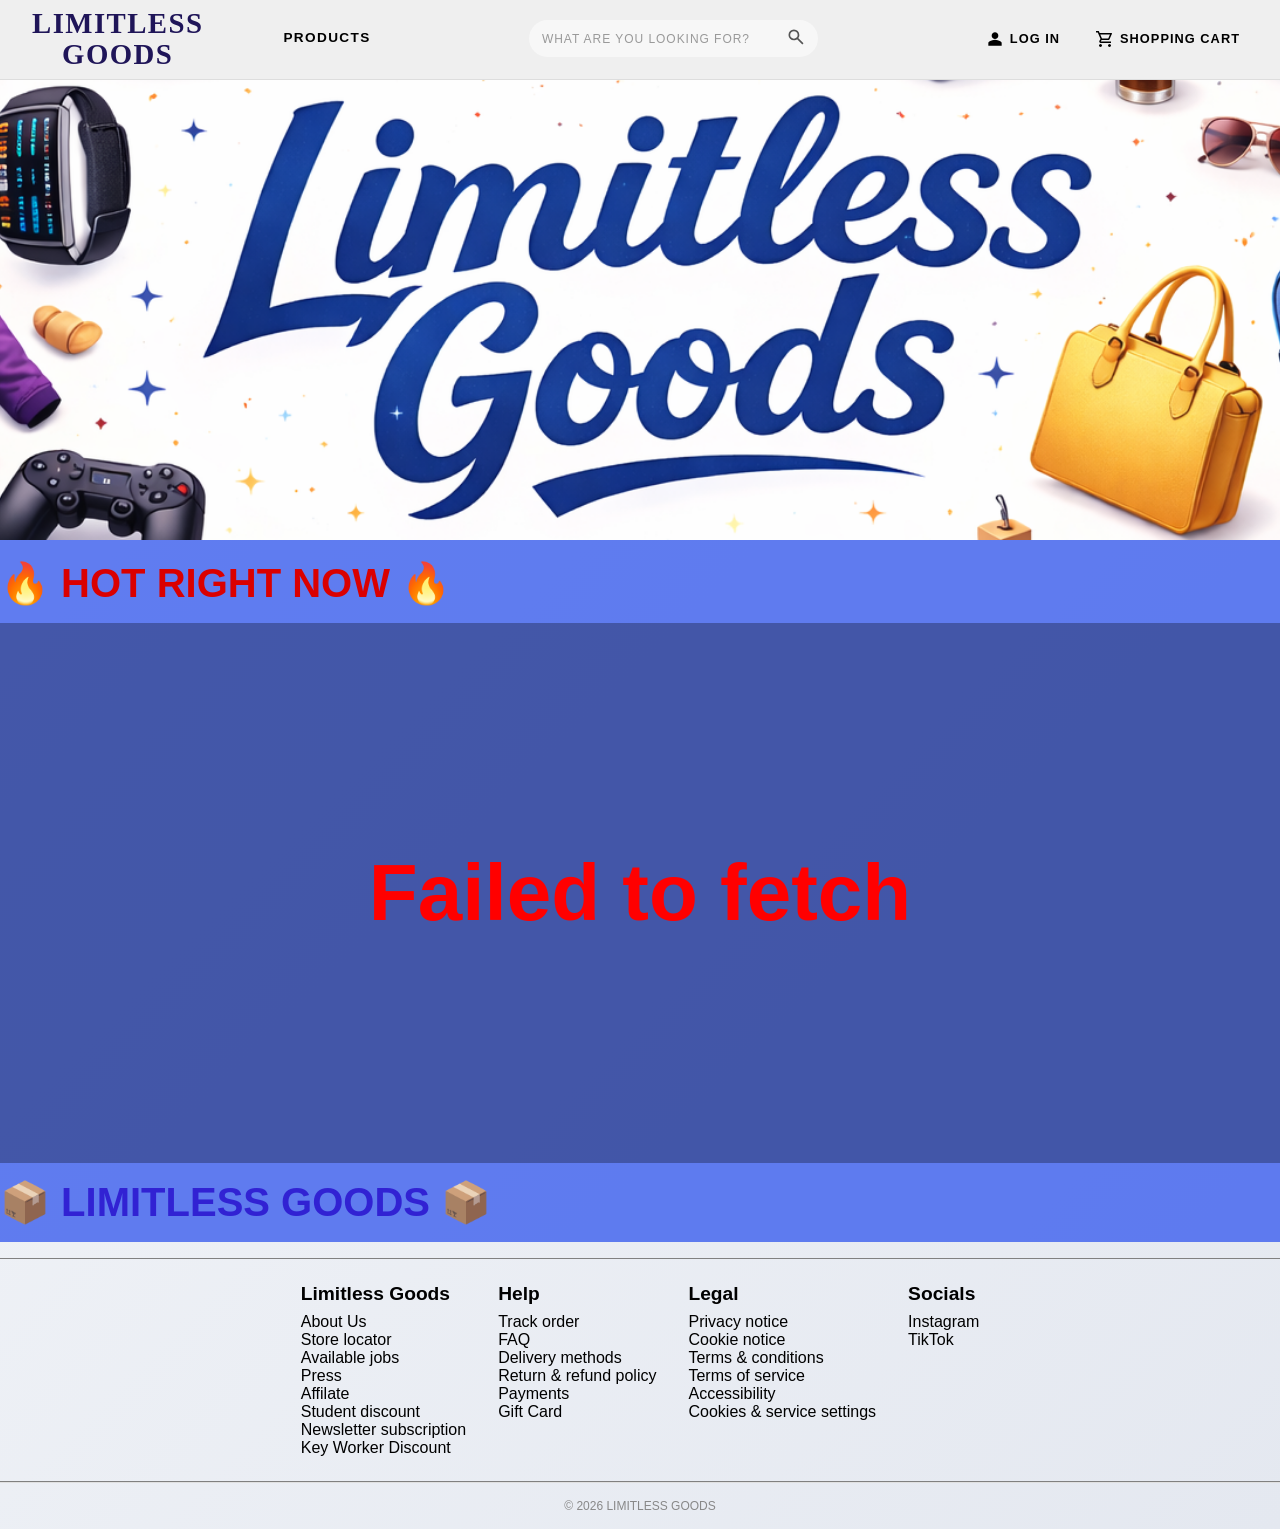
<file: pages/index.html>
<!DOCTYPE html>
<html lang="en">

<head>
    <meta charset="UTF-8">
    <meta name="viewport" content="width=device-width, initial-scale=1.0">
    <title>Limitless Goods</title>
    <link rel="stylesheet" href="../styles/index.css">
    <link rel="stylesheet" href="../styles/footer.css">
    <link rel="stylesheet" href="../styles/navbar.css">


</head>

<body>
    <header>
        <nav>
            <div id="nav-logo">
                <a class="nav-logo-link" href="index.html">
                    <span class="logo-name">LIMITLESS</span><br>
                    <span class="logo-name">GOODS</span>
                </a>
            </div>
            <button id="menu-toggle" class="menu-toggle">☰</button>

            <div id="nav-menu">
                <div id="nav-links">
                    <a class="nav-link" href="products.html">PRODUCTS</a>
                </div>

                <div id="nav-search-wrapper">
                    <input id="nav-search" type="text" placeholder="WHAT ARE YOU LOOKING FOR?" />
                    <a id="search-btn"><svg xmlns="http://www.w3.org/2000/svg" height="20px" viewBox="0 -960 960 960"
                            width="20px" fill="#555">
                            <path
                                d="M784-120 532-372q-30 24-69 38t-83 14q-109 0-184.5-75.5T120-580q0-109 75.5-184.5T380-840q109 0 184.5 75.5T640-580q0 44-14 83t-38 69l252 252-56 56ZM380-400q75 0 127.5-52.5T560-580q0-75-52.5-127.5T380-760q-75 0-127.5 52.5T200-580q0 75 52.5 127.5T380-400Z" />
                        </svg>
                    </a>
                </div>

                <div id="nav-btns">
                    <button class="nav-btn">
                        <svg xmlns="http://www.w3.org/2000/svg" height="20px" viewBox="0 -960 960 960" width="20px"
                            fill="#000000">
                            <path
                                d="M480-480q-66 0-113-47t-47-113q0-66 47-113t113-47q66 0 113 47t47 113q0 66-47 113t-113 47ZM160-160v-112q0-34 17.5-62.5T224-378q62-31 126-46.5T480-440q66 0 130 15.5T736-378q29 15 46.5 43.5T800-272v112H160Z" />
                        </svg>
                        LOG IN
                    </button>

                    <button class="nav-btn">
                        <svg xmlns="http://www.w3.org/2000/svg" height="20px" viewBox="0 -960 960 960" width="20px"
                            fill="#000000">
                            <path
                                d="M213-117.21q-21-21.21-21-51T213.21-219q21.21-21 51-21T315-218.79q21 21.21 21 51T314.79-117q-21.21 21-51 21T213-117.21Zm432 0q-21-21.21-21-51T645.21-219q21.21-21 51-21T747-218.79q21 21.21 21 51T746.79-117q-21.21 21-51 21T645-117.21ZM253-696l83 192h301l82-192H253Zm-31-72h570q14 0 20.5 11t1.5 23L702.63-476.14Q694-456 676.5-444T637-432H317l-42 72h493v72H276q-43 0-63.5-36.15-20.5-36.16.5-71.85l52-90-131-306H48v-72h133l41 96Zm114 264h301-301Z" />
                        </svg>
                        <a href="./shoppingcart.html">SHOPPING CART</a>
                    </button>
                </div>
            </div>

        </nav>
    </header>

    <main>
        <img id="heroImg" src="../images/Gränslösa varor i fokus.png" />
        <h2 id="hot-right-now-h2">🔥 HOT RIGHT NOW 🔥</h2>
        <section id="wearityourway">
            <button class="previous-btn">←</button>
            <div class="flex-item"></div>
            <div class="flex-item"></div>
            <div class="flex-item"></div>
            <div class="flex-item"></div>
            <button class="next-btn">→</button>
        </section>
        <h2 id="limitless-goods-h2">📦 LIMITLESS GOODS 📦</h2>
    </main>

    <footer>
        <ul class="footer-ul">
            <li class="footer-heading">Limitless Goods</li>
            <li>About Us</li>
            <li>Store locator</li>
            <li>Available jobs</li>
            <li>Press</li>
            <li>Affilate</li>
            <li>Student discount</li>
            <li>Newsletter subscription</li>
            <li>Key Worker Discount</li>
        </ul>
        <ul class="footer-ul">
            <li class="footer-heading">Help</li>
            <li>Track order</li>
            <li>FAQ</li>
            <li>Delivery methods</li>
            <li>Return & refund policy</li>
            <li>Payments</li>
            <li>Gift Card</li>
        </ul>
        <ul class="footer-ul">
            <li class="footer-heading">Legal</li>
            <li>Privacy notice</li>
            <li>Cookie notice</li>
            <li>Terms & conditions</li>
            <li>Terms of service</li>
            <li>Accessibility</li>
            <li>Cookies & service settings</li>
        </ul>
        <ul class="footer-ul">
            <li class="footer-heading">Socials</li>
            <li>Instagram</li>
            <li>TikTok</li>
        </ul>
    </footer>
    <div id="page-bottom">© 2026 LIMITLESS GOODS</div>

    <script src="../javascript/scriptIndex.js"></script>
    <script src="../javascript/navbar.js"></script>
    <script src="../javascript/storage.js"></script>
</body>

</html>
</file>
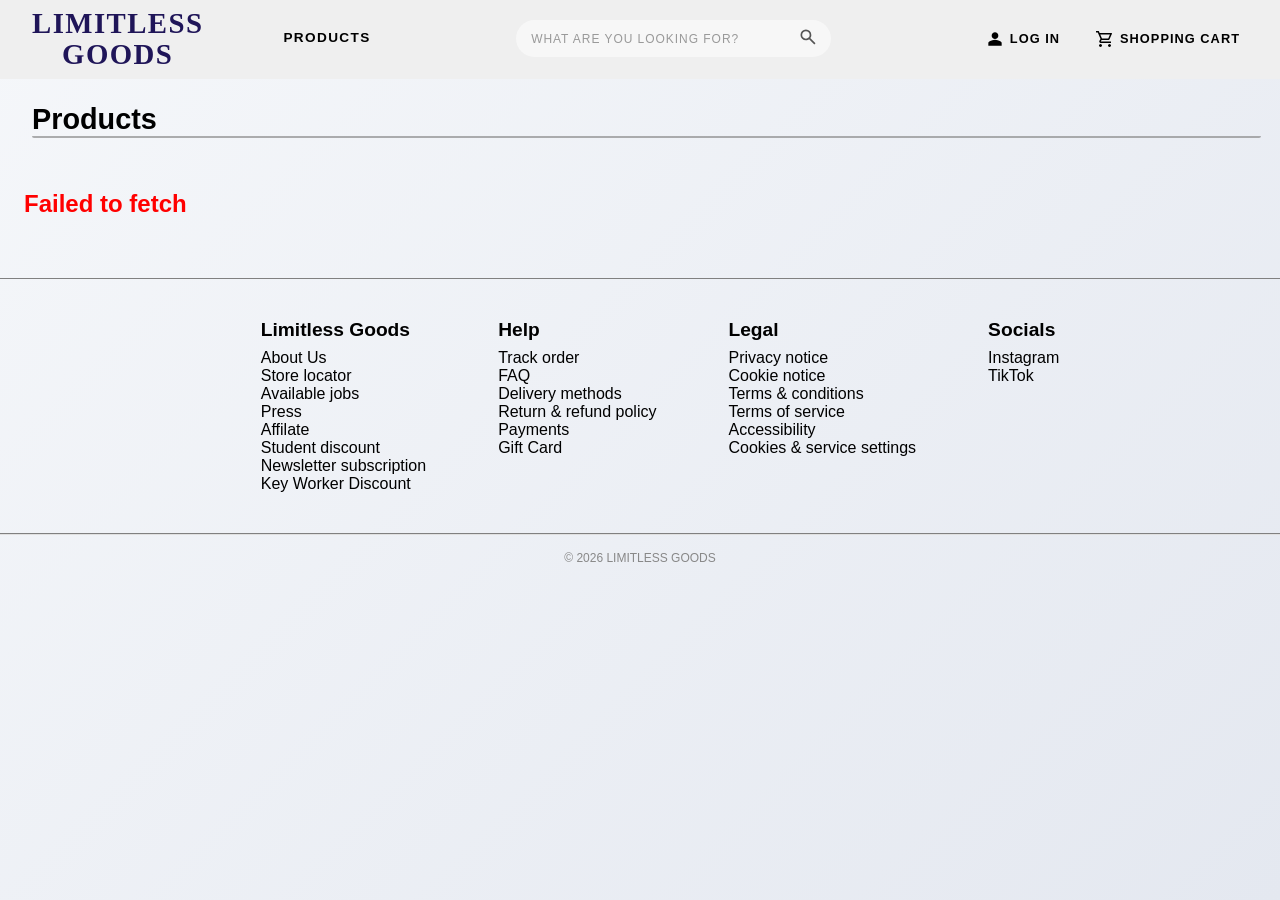
<file: pages/products.html>
<!DOCTYPE html>
<html lang="en">

<head>
    <meta charset="UTF-8">
    <meta name="viewport" content="width=device-width, initial-scale=1.0">
    <title>Products</title>
    <link rel="stylesheet" href="../styles/footer.css">
    <link rel="stylesheet" href="../styles/navbar.css">
    <link rel="stylesheet" href="../styles/products.css">
</head>

<body>
    <header>
        <nav>
            <div id="nav-logo">
                <a class="nav-logo-link" href="index.html">
                    <span class="logo-name">LIMITLESS</span><br>
                    <span class="logo-name">GOODS</span>
                </a>
            </div>
            <button id="menu-toggle" class="menu-toggle">☰</button>

            <div id="nav-menu">
                <div id="nav-links">
                    <a class="nav-link" href="products.html">PRODUCTS</a>
                </div>

                <div id="nav-search-wrapper">
                    <input id="nav-search" type="text" placeholder="WHAT ARE YOU LOOKING FOR?" />
                    <a id="search-btn"><svg xmlns="http://www.w3.org/2000/svg" height="20px" viewBox="0 -960 960 960"
                            width="20px" fill="#555">
                            <path
                                d="M784-120 532-372q-30 24-69 38t-83 14q-109 0-184.5-75.5T120-580q0-109 75.5-184.5T380-840q109 0 184.5 75.5T640-580q0 44-14 83t-38 69l252 252-56 56ZM380-400q75 0 127.5-52.5T560-580q0-75-52.5-127.5T380-760q-75 0-127.5 52.5T200-580q0 75 52.5 127.5T380-400Z" />
                        </svg>
                    </a>
                </div>

                <div id="nav-btns">
                    <button class="nav-btn">
                        <svg xmlns="http://www.w3.org/2000/svg" height="20px" viewBox="0 -960 960 960" width="20px"
                            fill="#000000">
                            <path
                                d="M480-480q-66 0-113-47t-47-113q0-66 47-113t113-47q66 0 113 47t47 113q0 66-47 113t-113 47ZM160-160v-112q0-34 17.5-62.5T224-378q62-31 126-46.5T480-440q66 0 130 15.5T736-378q29 15 46.5 43.5T800-272v112H160Z" />
                        </svg>
                        LOG IN
                    </button>

                    <button class="nav-btn">
                        <svg xmlns="http://www.w3.org/2000/svg" height="20px" viewBox="0 -960 960 960" width="20px"
                            fill="#000000">
                            <path
                                d="M213-117.21q-21-21.21-21-51T213.21-219q21.21-21 51-21T315-218.79q21 21.21 21 51T314.79-117q-21.21 21-51 21T213-117.21Zm432 0q-21-21.21-21-51T645.21-219q21.21-21 51-21T747-218.79q21 21.21 21 51T746.79-117q-21.21 21-51 21T645-117.21ZM253-696l83 192h301l82-192H253Zm-31-72h570q14 0 20.5 11t1.5 23L702.63-476.14Q694-456 676.5-444T637-432H317l-42 72h493v72H276q-43 0-63.5-36.15-20.5-36.16.5-71.85l52-90-131-306H48v-72h133l41 96Zm114 264h301-301Z" />
                        </svg>
                        <a href="./shoppingcart.html">SHOPPING CART</a>
                    </button>
                </div>
            </div>

        </nav>
    </header>

    <main>
        <h2>Products</h2>
        <div id="filter"></div>
        <section id="product-items"></section>

    </main>

    <footer>
        <ul class="footer-ul">
            <li class="footer-heading">Limitless Goods</li>
            <li>About Us</li>
            <li>Store locator</li>
            <li>Available jobs</li>
            <li>Press</li>
            <li>Affilate</li>
            <li>Student discount</li>
            <li>Newsletter subscription</li>
            <li>Key Worker Discount</li>
        </ul>
        <ul class="footer-ul">
            <li class="footer-heading">Help</li>
            <li>Track order</li>
            <li>FAQ</li>
            <li>Delivery methods</li>
            <li>Return & refund policy</li>
            <li>Payments</li>
            <li>Gift Card</li>
        </ul>
        <ul class="footer-ul">
            <li class="footer-heading">Legal</li>
            <li>Privacy notice</li>
            <li>Cookie notice</li>
            <li>Terms & conditions</li>
            <li>Terms of service</li>
            <li>Accessibility</li>
            <li>Cookies & service settings</li>
        </ul>
        <ul class="footer-ul">
            <li class="footer-heading">Socials</li>
            <li>Instagram</li>
            <li>TikTok</li>
        </ul>
    </footer>
    <div id="page-bottom">© 2026 LIMITLESS GOODS</div>

    <script src="../javascript/navbar.js"></script>
    <script src="../javascript/storage.js"></script>
    <script src="../javascript/scriptProducts.js"></script>

</body>

</html>
</file>
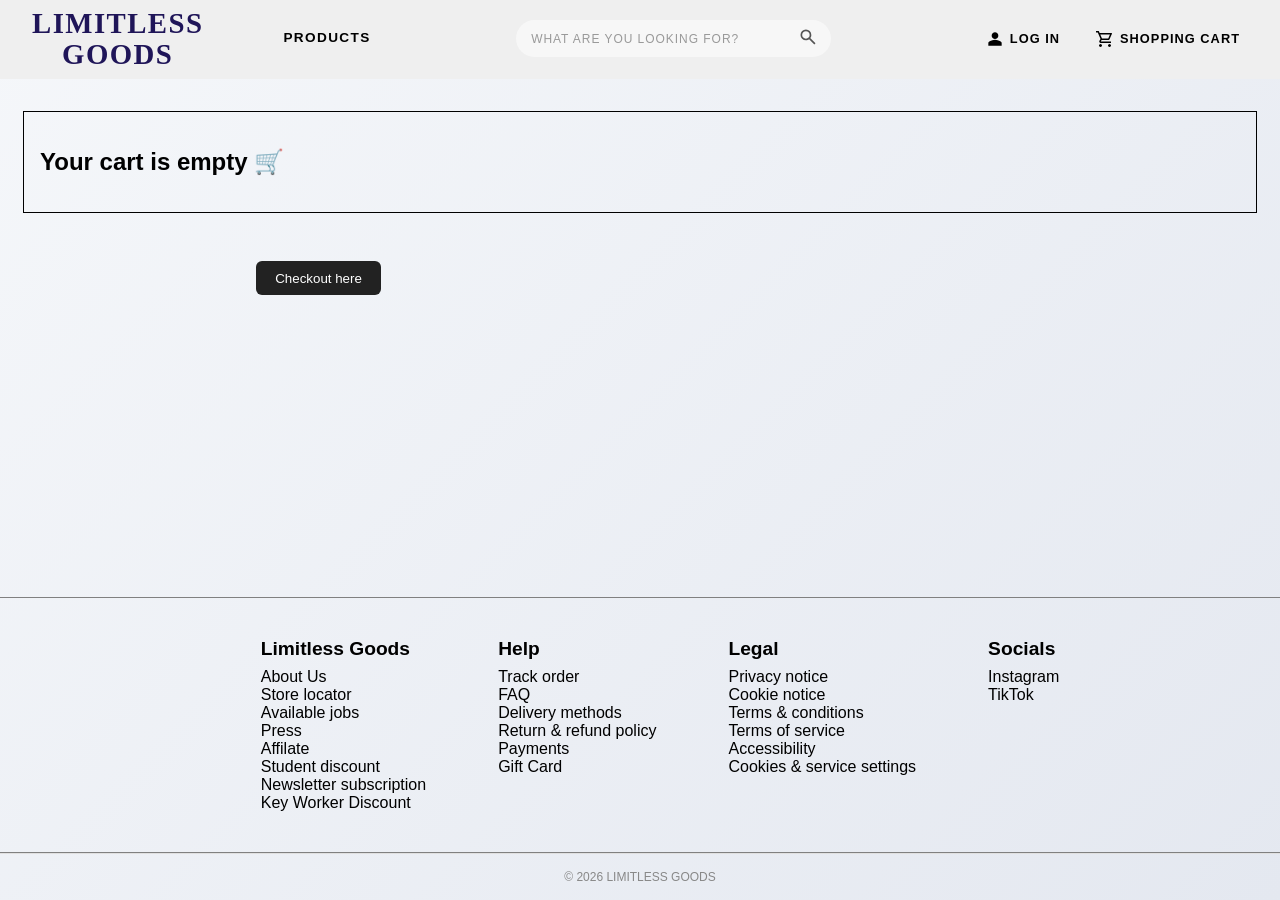
<file: pages/shoppingcart.html>
<!DOCTYPE html>
<html lang="en">

<head>
    <meta charset="UTF-8">
    <meta name="viewport" content="width=device-width, initial-scale=1.0">
    <title>Shoppingcart</title>
    <link rel="stylesheet" href="../styles/footer.css">
    <link rel="stylesheet" href="../styles/navbar.css">
    <link rel="stylesheet" href="../styles/cart.css">
</head>

<body>
    <header>
        <nav>
            <div id="nav-logo">
                <a class="nav-logo-link" href="index.html">
                    <span class="logo-name">LIMITLESS</span><br>
                    <span class="logo-name">GOODS</span>
                </a>
            </div>
            <button id="menu-toggle" class="menu-toggle">☰</button>

            <div id="nav-menu">
                <div id="nav-links">
                    <a class="nav-link" href="products.html">PRODUCTS</a>
                </div>

                <div id="nav-search-wrapper">
                    <input id="nav-search" type="text" placeholder="WHAT ARE YOU LOOKING FOR?" />
                    <a id="search-btn"><svg xmlns="http://www.w3.org/2000/svg" height="20px" viewBox="0 -960 960 960"
                            width="20px" fill="#555">
                            <path
                                d="M784-120 532-372q-30 24-69 38t-83 14q-109 0-184.5-75.5T120-580q0-109 75.5-184.5T380-840q109 0 184.5 75.5T640-580q0 44-14 83t-38 69l252 252-56 56ZM380-400q75 0 127.5-52.5T560-580q0-75-52.5-127.5T380-760q-75 0-127.5 52.5T200-580q0 75 52.5 127.5T380-400Z" />
                        </svg>
                    </a>
                </div>

                <div id="nav-btns">
                    <button class="nav-btn">
                        <svg xmlns="http://www.w3.org/2000/svg" height="20px" viewBox="0 -960 960 960" width="20px"
                            fill="#000000">
                            <path
                                d="M480-480q-66 0-113-47t-47-113q0-66 47-113t113-47q66 0 113 47t47 113q0 66-47 113t-113 47ZM160-160v-112q0-34 17.5-62.5T224-378q62-31 126-46.5T480-440q66 0 130 15.5T736-378q29 15 46.5 43.5T800-272v112H160Z" />
                        </svg>
                        LOG IN
                    </button>

                    <button class="nav-btn">
                        <svg xmlns="http://www.w3.org/2000/svg" height="20px" viewBox="0 -960 960 960" width="20px"
                            fill="#000000">
                            <path
                                d="M213-117.21q-21-21.21-21-51T213.21-219q21.21-21 51-21T315-218.79q21 21.21 21 51T314.79-117q-21.21 21-51 21T213-117.21Zm432 0q-21-21.21-21-51T645.21-219q21.21-21 51-21T747-218.79q21 21.21 21 51T746.79-117q-21.21 21-51 21T645-117.21ZM253-696l83 192h301l82-192H253Zm-31-72h570q14 0 20.5 11t1.5 23L702.63-476.14Q694-456 676.5-444T637-432H317l-42 72h493v72H276q-43 0-63.5-36.15-20.5-36.16.5-71.85l52-90-131-306H48v-72h133l41 96Zm114 264h301-301Z" />
                        </svg>
                        <a href="./shoppingcart.html">SHOPPING CART</a>
                    </button>
                </div>
            </div>

        </nav>
    </header>

    <main>
        <section id="cart-items"></section>
        <div id="total-end">
            <p id="total-items"></p>
            <p id="total-price"></p>
            <button id="checkout-btn">Checkout here</button>
        </div>
    </main>

    <footer>
        <ul class="footer-ul">
            <li class="footer-heading">Limitless Goods</li>
            <li>About Us</li>
            <li>Store locator</li>
            <li>Available jobs</li>
            <li>Press</li>
            <li>Affilate</li>
            <li>Student discount</li>
            <li>Newsletter subscription</li>
            <li>Key Worker Discount</li>
        </ul>
        <ul class="footer-ul">
            <li class="footer-heading">Help</li>
            <li>Track order</li>
            <li>FAQ</li>
            <li>Delivery methods</li>
            <li>Return & refund policy</li>
            <li>Payments</li>
            <li>Gift Card</li>
        </ul>
        <ul class="footer-ul">
            <li class="footer-heading">Legal</li>
            <li>Privacy notice</li>
            <li>Cookie notice</li>
            <li>Terms & conditions</li>
            <li>Terms of service</li>
            <li>Accessibility</li>
            <li>Cookies & service settings</li>
        </ul>
        <ul class="footer-ul">
            <li class="footer-heading">Socials</li>
            <li>Instagram</li>
            <li>TikTok</li>
        </ul>
    </footer>
    <div id="page-bottom">© 2026 LIMITLESS GOODS</div>

    <script src="/javascript/storage.js"></script>
    <script src="/javascript/scriptCart.js"></script>
    <script src="../javascript/navbar.js"></script>


</body>

</html>
</file>
<file: styles/index.css>
* {
    box-sizing: border-box;
    margin: 0;
    padding: 0;
}

header {
    border-bottom: 1px solid #ddd;
}

main>h2 {
    margin-top: 1rem;
    margin-bottom: 1rem;
    justify-self: center;
    font-size: 2.5rem;
    font-family: 'Arial', sans-serif;
    color: rgb(218, 0, 0);
}

#limitless-goods-h2 {
    color: rgba(43, 22, 207, 0.877);
    padding-bottom: 1rem;
    margin-bottom: 0;
}

body {
    margin: 0;
    padding: 0;
    font-family: 'Arial', sans-serif;
    background: linear-gradient(135deg, #f5f7fa, #e4e8f0);
    color: black;
}


#heroImg {
    width: 100%;
    height: 460px;
    object-fit: cover;
}

.grid-item img {
    object-fit: cover;
    width: 100%;
}

#hotrightnow {
    display: flex;
}

main {
    background-color: rgba(67, 101, 239, 0.834);
}

.errorMsg {
    color: red;
    font-size: 5rem;
    display: flex;
    justify-content: center;
    align-items: center;
}

#wearityourway {
    display: flex;
    justify-content: space-evenly;
    align-items: center;
    background-color: rgba(0, 0, 0, 0.298);
    padding: 2rem;
    gap: 5rem;
    min-height: 60vh;
    align-items: center;
    overflow: hidden;
}

.next-btn,
.previous-btn {
    display: flex;
    justify-content: center;
    align-items: center;
    font-size: 3rem;
    border: none;
    color: white;
    height: 100%;
    background: rgba(255, 255, 255, 0.1);
    border-radius: 50%;
    padding: 10px;
    backdrop-filter: blur(5px);
    transition: all 0.3s ease;
}

.previous-btn:hover,
.next-btn:hover {
    background: rgba(255, 255, 255, 0.2);
    transform: scale(1.1);
}

.flex-item {
    flex: 1;
    height: 100%;
    display: flex;
    flex-direction: column;
    overflow: hidden;
    max-width: 300px;
    transition: transform 0.3s ease, box-shadow 0.3s ease;
    cursor: pointer;
    padding: 10px;
}

.flex-item:hover {
    transform: translateY(-8px) scale(1.03);
    box-shadow: 0 12px 20px rgba(0, 0, 0, 0.2);
    border-radius: 20px;
}

.flex-item img {
    height: 100%;
    width: 100%;
    object-fit: contain;
    transition: transform 0.3s ease;
}

.flex-item:hover img {
    transform: scale(1.1);
}

.product-title {
    font-size: 0.8rem;
    margin: 0;
    white-space: nowrap;
    overflow: hidden;
    text-overflow: ellipsis;
}

.product-price {
    font-size: 0.8rem;
    margin: 0;
}

@media (max-width: 768px) {

    #wearityourway {
        flex-wrap: wrap;
        justify-content: center;
        gap: 1rem;
        padding: 2rem 1rem;
        height: auto;
    }

    .flex-item {
        flex: 1 1 calc(50% - 1rem);
        max-width: 320px;
        display: flex;
        justify-content: center;
    }

    .flex-item img {
        width: 100%;
        height: auto;
        object-fit: contain;
    }

    .next-btn,
    .previous-btn {
        font-size: 2.2rem;
        height: auto;
        padding: 8px;
    }

    main h2 {
        font-size: 2rem;
        text-align: center;
    }
}

@media (max-width: 480px) {
    #wearityouway {
        overflow-x: auto;
        scroll-snap-type: x mandatory;
        justify-content: center;
    }

    .flex-item {
        min-width: 70%;
        scroll-snap-type: center;
        order: 1;

    }

    .next-btn,
    .previous-btn {
        order: 0;
    }


    main h2 {
        font-size: 1.7rem;
    }

    #limitless-goods-h2 {
        font-size: 1.5rem;
    }

    .errorMsg {
        font-size: 3rem;
    }
}
</file>
<file: styles/footer.css>
footer {
    border-top: 1px solid gray;
    border-bottom: 1px solid gray;
    display: flex;
    justify-content: center;
    margin-top: 1rem;
    gap: 2rem;
    padding: 1.5rem;
}


#page-bottom {
    text-align: center;
    padding: 1rem;
    font-size: 0.75rem;
    color: #888;
    font-family: Arial, sans-serif;
    border-top: 1px solid #e0e0e0;
}

body {
    margin: 0;
    padding: 0;
    font-family: 'Arial', sans-serif;
    background-color: #EFEFEF;
    color: black;
    min-height: 100vh;
    display: flex;
    flex-direction: column;
}

.footer-heading {
    font-weight: bold;
    font-size: 1.2rem;
    margin-bottom: 0.5rem;
}

.footer-ul {
    list-style: none;
    font-weight: 200;
}

.footer-ul>li:hover {
    text-decoration: underline;

}

@media (max-width: 768px) {
    footer {
        display: flex;
        flex-direction: column;
    }
}

@media (max-width: 480px) {
    footer {
        display: flex;
        align-items: center;

    }

    .footer-ul {
        text-align: center;
        padding: 0;
    }
}
</file>
<file: styles/navbar.css>
body {
    margin: 0;
    padding: 0;
}

nav {
    display: flex;
    min-width: auto;
    align-items: center;
    flex-wrap: nowrap;
    justify-content: space-between;
    padding: 0.8rem 2rem;
    background-color: var(--navbar-color);
    border-bottom: 2px solid #EFEFEF;
    font-family: 'Arial Narrow', Arial, sans-serif;
    letter-spacing: 0.05em;
    gap: 5rem;
}

#nav-menu {
    display: flex;
    align-items: center;
    justify-content: space-between;
    width: 100%;
}

:root {
    --navbar-color: #EFEFEF;
    --text-color: #000000;
}

#nav-logo {
    line-height: 0.7;
}

.nav-logo-link {
    text-decoration: none;
}

#nav-links {
    display: flex;
    gap: 2rem;
}

#search-btn:hover {
    background-color: rgb(210, 208, 208);
    border-radius: 15px;
    padding: 1px;
}

.logo-name {
    display: flex;
    justify-content: center;
    font-size: 1.8rem;
    font-weight: 900;
    color: #1f1558;
    letter-spacing: 0.05em;
    font-family: Georgia, serif;
}

.nav-link {
    text-decoration: none;
    color: var(--text-color);
    font-weight: 600;
    font-size: 0.85rem;
    letter-spacing: 0.1em;
    padding-bottom: 2px;
}

.nav-link.active {
    border-bottom: 2px solid var(--text-color);
}

.nav-link:hover {
    border-bottom: 2px solid var(--text-color);
}

#nav-search-wrapper {
    display: flex;
    align-items: center;
    background-color: rgba(255, 255, 255, 0.5);
    border-radius: 2px;
    padding: 0.4rem 0.8rem;
    gap: 0.5rem;
    width: 30%;
    border-radius: 10rem;
    justify-content: center;
}

#nav-search {
    border: none;
    background: transparent;
    outline: none;
    font-size: 0.75rem;
    letter-spacing: 0.08em;
    color: var(--text-color);
    width: 100%;
}

#nav-search::placeholder {
    color: #999;
}

#nav-btns {
    display: flex;
    align-items: center;
    gap: 1.2rem;
}

.nav-btn {
    border: none;
    background: transparent;
    display: flex;
    align-items: center;
    gap: 0.3rem;
    font-size: 0.8rem;
    font-weight: 600;
    letter-spacing: 0.08em;
    cursor: pointer;
    color: var(--text-color);
    padding: 0.3rem 0.5rem;
}

.nav-btn:hover {
    background-color: rgba(0, 0, 0, 0.07);
    border-radius: 3px;
}

.nav-btn a {
    text-decoration: none;
    color: var(--text-color);
}

#menu-toggle {
    display: none;
    font-size: 2rem;
    background: none;
    border: none;
    cursor: pointer;
}


@media (max-width: 768px) {
    nav {
        flex-wrap: wrap;
    }


    #menu-toggle {
        display: block;
        align-self: flex-end;
    }

    #nav-menu {
        display: none;
        flex-direction: column;
        justify-content: center;
        align-items: flex-start;
        width: 100%;
        gap: 1rem;
        padding: 1rem 0;
    }

    #nav-menu.active {
        display: flex;
    }

    #nav-links,
    #nav-btns {
        margin-top: 1rem;
        align-items: center;
        flex-direction: column;
        width: 100%;
        gap: 1rem;
    }

    #nav-search-wrapper {
        width: 100%;
    }
}

@media (max-width: 480px) {
    nav {
        gap: 1rem;
    }
}
</file>
<file: styles/products.css>
#product-items {
    padding: 1.5rem;
    display: grid;
    grid-template-columns: repeat(auto-fit, minmax(200px, 1fr));
    gap: 20px;
}

main>h2 {
    margin-left: 2rem;
    margin-bottom: 0.5rem;
    font-size: 1.8rem;
    border-bottom: 2px solid rgba(128, 128, 128, 0.619);
    border-radius: 2px;
    width: 96vw;
}

body {
    background: linear-gradient(135deg, #f5f7fa, #e4e8f0);
}

.product-title {
    overflow: hidden;
    text-overflow: ellipsis;
    white-space: nowrap;
    font-size: 0.95rem;
    font-weight: 600;
    margin-bottom: 0.5rem;
}

.product-image {
    height: 160px;
    object-fit: contain;
    margin-bottom: 1rem;
}

.product-card {
    padding: 1rem;
    border: 2px solid hsla(0, 0%, 0%, 0.4);
    border-radius: 15px;
}

.product-price {
    font-size: 1.1rem;
    font-weight: bold;
    color: #2e7d32;
    margin-bottom: 0.75rem;
}

.product-card:hover {
    transform: translateY(-5px);
    box-shadow: 0 8px 18px rgba(0, 0, 0, 0.15);
}

.product-button {
    background: #4365ef;
    color: white;
    border: none;
    padding: 0.5rem;
    border-radius: 6px;
    cursor: pointer;
    transition: all 0.2s ease;
}

.product-button:hover {
    background: #2f4ed8;
    transform: scale(1.05);
}

@media (max-width: 768px) {}

@media (max-width: 480px) {
    #product-items {
        grid-template-columns: repeat(auto-fit, minmax(130px, 1fr));
        gap: 12px;
        padding: 10px;
    }

    main>h2 {
        width: 80vw;
    }

    .product-card {
        padding: 10px;
    }

    .product-image {
        height: 140px;
    }
}
</file>
<file: styles/cart.css>
#cart-items {
    display: grid;
    grid-template-columns: repeat(auto-fit, minmax(250px, 1fr));
    max-width: 1200px;
    justify-content: center;
    margin: 2rem auto;
    padding: 1rem;
    gap: 20px;
    border: 1px solid black;
}

body {
    margin: 0;
    padding: 0;
    font-family: 'Arial', sans-serif;
    background: linear-gradient(135deg, #f5f7fa, #e4e8f0);

}

main {
    flex: 1;
}

.cart-card {
    border: none;
    border-radius: 12px;
    padding: 1rem;
    background: white;
    box-shadow: 0 4px 12px rgba(0, 0, 0, 0.1);
    transition: transform 0.2s ease, box-shadow 0.2s ease;
}

.cart-card:hover {
    transform: translateY(-5px);
    box-shadow: 0 8px 18px rgba(0, 0, 0, 0.15);
}

.cart-card img {
    height: 150px;
    object-fit: contain;
    margin-bottom: 1rem;
}

.cart-title {
    overflow: hidden;
    text-overflow: ellipsis;
    white-space: nowrap;
    width: 100%;
    display: block;
    font-size: 1rem;
    font-weight: 600;
    margin-bottom: 0.5rem;
}

.cart-price {
    font-size: 1.1rem;
    font-weight: bold;
    color: #2b832f;
    margin-bottom: 0.5rem;
}

.cart-card button {
    background: #ff4d4d;
    color: white;
    border: none;
    padding: 0.5rem 1rem;
    border-radius: 6px;
    cursor: pointer;
    transition: background 0.2s ease;
}

.cart-card button:hover {
    background: #e60000;
}

#total-end {
    display: flex;
    flex-direction: column;
    margin-bottom: 2rem;
    font-size: 2rem;
    margin-left: 20%;
}

#total-items,
#total-price {
    margin: 0;
}

#cart-summary {
    margin-top: 2rem;
    padding: 1.5rem;
    background: white;
    border-radius: 12px;
    width: fit-content;
    box-shadow: 0 4px 10px rgba(0, 0, 0, 0.1);
}

#cart-summary h2 {
    margin-bottom: 0.5rem;
}

#checkout-btn {
    margin-top: 1rem;
    padding: 0.6rem 1.2rem;
    background: #222;
    color: white;
    border-radius: 6px;
    border: none;
    cursor: pointer;
    width: fit-content;
}

#checkout-btn:hover {
    background: #444;
}
</file>
